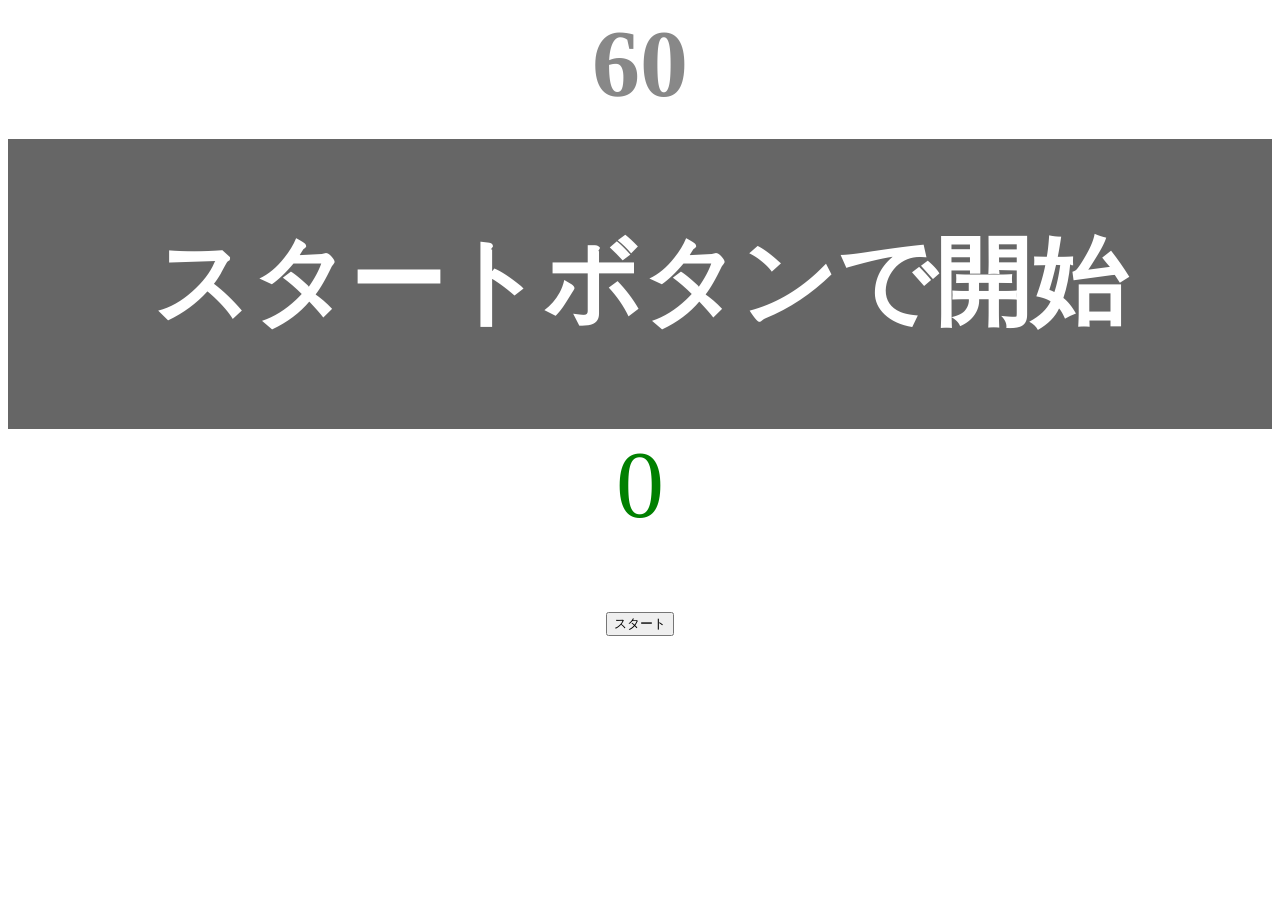
<file: kadai_001/index.html>
<!DOCTYPE html>
<html lang="ja">
    <head>
        <title>タイピングゲーム</title>
        <meta charset="UTF-8">
        <meta name="description" content="[javascript応用編]簡易的なタイピングゲームです。">
        <meta name="viewport" content="width=device-width,initial-scale=1.0">
        <link rel="stylesheet" href="style.css">
    </head>
    <body>
        <p id="count" class="count">60</p>
        <div id="wrap" class="wrap">
            <span id="typed" class="typed"></span><span id="untyped"></span>
        </div>
        <div id="typecount" class="typecount">0</div>
        <button id="start">スタート</button>
        <script type="text/javascript" src="main.js"></script>
    </body>
</html>
</file>
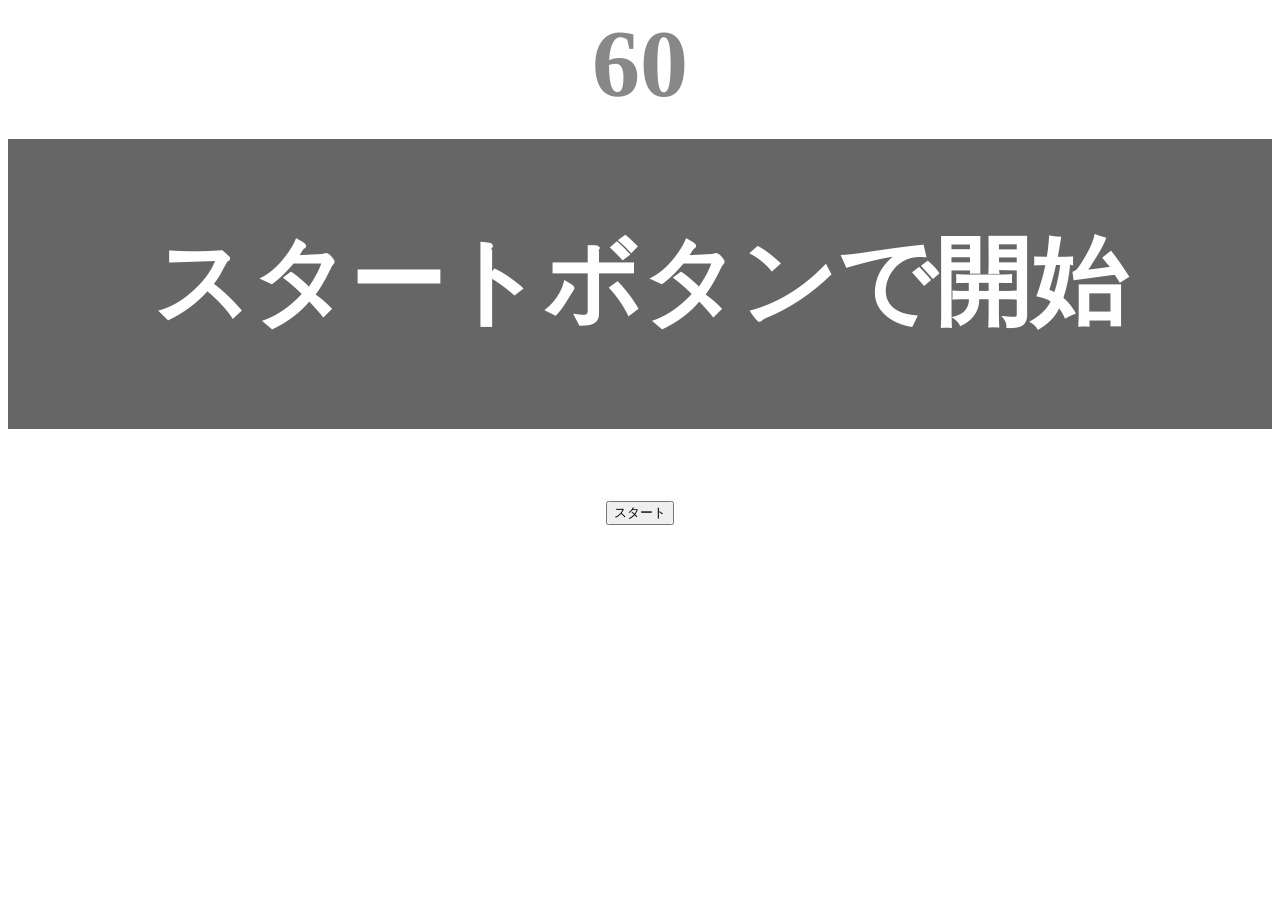
<file: kadai_tutorial_output/index.html>
<!DOCTYPE html>
<html lang="ja">
    <head>
        <title>タイピングゲーム</title>
        <meta charset="UTF-8">
        <meta name="description" content="[javascript応用編]簡易的なタイピングゲームです。">
        <meta name="viewport" content="width=device-width,initial-scale=1.0">
        <link rel="stylesheet" href="style.css">
    </head>
    <body>
        <p id="count" class="count">60</p>
        <div id="wrap" class="wrap">
            <span id="typed" class="typed"></span><span id="untyped"></span>
        </div>
        <button id="start">スタート</button>
        <script type="text/javascript" src="main.js"></script>
    </body>
</html>
</file>
<file: kadai_001/style.css>
/* 全体テキスト */
body{
    font-size:6em;
    text-align:center;
}
/* ゲームの残り秒数が表示されるタイマーの領域 */
.count{
    margin:0 0;
    font-weight:bold;
    color:#888;
}
/* テキストが表示される領域 */
.wrap{
    margin-top:20px;
    padding:80px 40px;
    background-color: #666;
    font-weight:bold;
    color:#fff;
}
/* 正しくタイプされた場合のテキスト */
.typed{
    color:lightgreen;
}
/* ミスタイプの場合の背景 */
.mistyped{
    background-color: red;
}
/* カウント文字数のビジュ */
.typecount{
    color:green;
    font-family: cursive;
    
}
</file>
<file: kadai_tutorial_output/style.css>
/* 全体テキスト */
body{
    font-size:6em;
    text-align:center;
}
/* ゲームの残り秒数が表示されるタイマーの領域 */
.count{
    margin:0 0;
    font-weight:bold;
    color:#888;
}
/* テキストが表示される領域 */
.wrap{
    margin-top:20px;
    padding:80px 40px;
    background-color: #666;
    font-weight:bold;
    color:#fff;
}
/* 正しくタイプされた場合のテキスト */
.typed{
    color:lightgreen;
}
/* ミスタイプの場合の背景 */
.mistyped{
    background-color: red;
}
</file>
